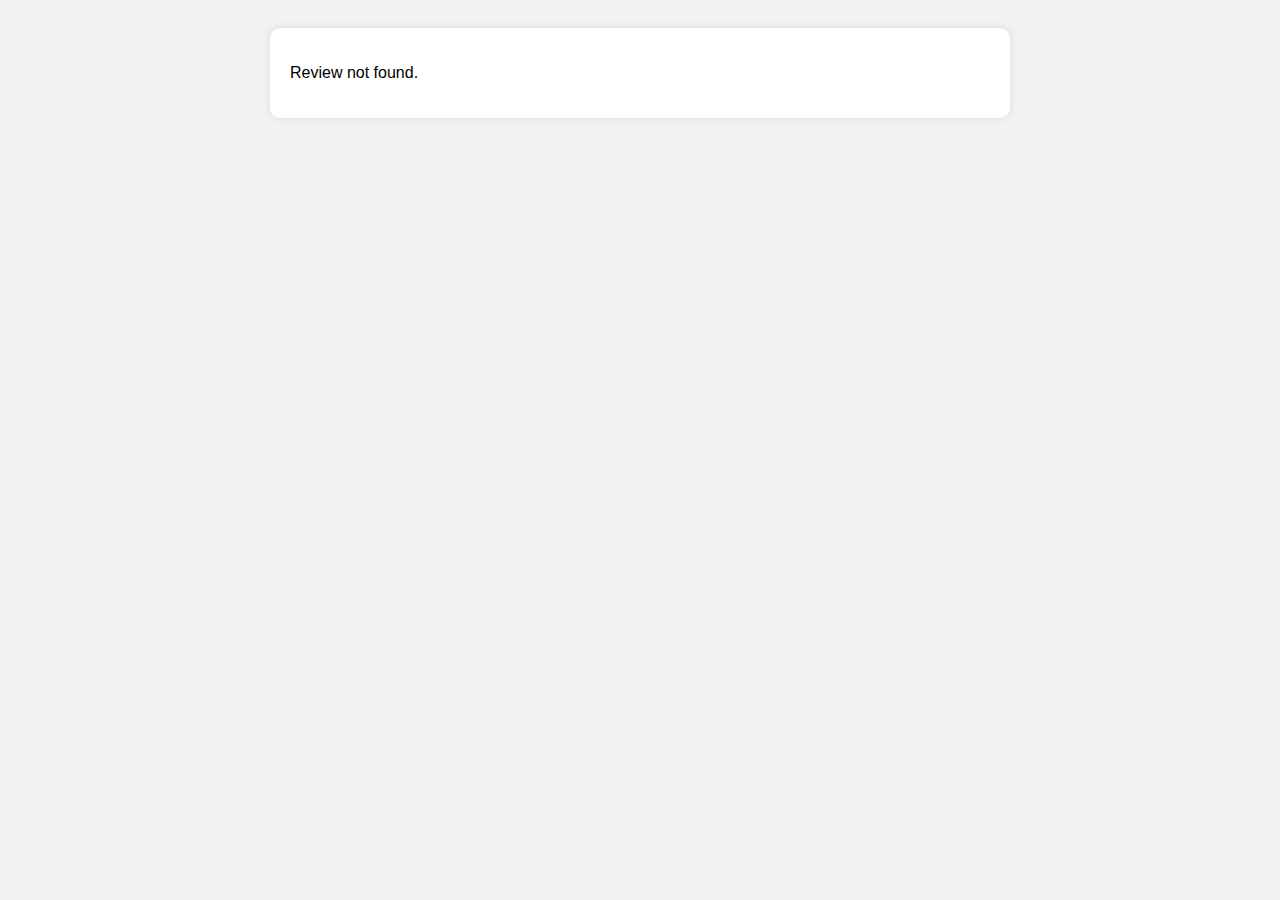
<file: review.html>
<!DOCTYPE html>
<html lang="en">
<head>
  <meta charset="UTF-8" />
  <meta name="viewport" content="width=device-width, initial-scale=1.0"/>
  <title>Review Details</title>
  <style>
    body {
      font-family: Arial, sans-serif;
      padding: 20px;
      background-color: #f2f2f2;
    }
    .card {
      background-color: white;
      padding: 20px;
      max-width: 700px;
      margin: auto;
      border-radius: 10px;
      box-shadow: 0 0 8px rgba(0,0,0,0.1);
    }
    .card img {
      width: 100%;
      border-radius: 10px;
      height: auto;
    }
    .category {
      color: white;
      background-color: #007bff;
      padding: 4px 10px;
      border-radius: 5px;
      font-size: 14px;
      display: inline-block;
      margin-bottom: 10px;
    }
    .title {
      font-size: 28px;
      font-weight: bold;
      margin: 10px 0;
    }
    .summary, .full-review {
      margin-top: 20px;
      line-height: 1.6;
    }
    .section-title {
      font-weight: bold;
      margin-top: 20px;
      margin-bottom: 5px;
      font-size: 20px;
    }
  </style>
</head>
<body>
  <div class="card" id="review-card">
    <div class="category" id="review-category">Category</div>
    <div class="title" id="review-title">Title</div>
    <img src="" alt="Review Image" id="review-image" />
    <div class="summary">
      <div class="section-title">Summary</div>
      <p id="review-summary">Loading...</p>
    </div>
    <div class="full-review">
      <div class="section-title">Review</div>
      <p id="review-content">Loading...</p>
    </div>
  </div>

  <script>
  const urlParams = new URLSearchParams(window.location.search);
  const titleParam = urlParams.get('title');
  const typeParam = urlParams.get('type');

  fetch('data.json')
    .then(res => res.json())
    .then(data => {
      let allReviews = [];

      Object.values(data.BookReviews || {}).flat().forEach(item => {
        if (item.type === 'Book') allReviews.push(item);
      });

      Object.values(data.MovieReviews || {}).flat().forEach(item => {
        if (item.type === 'Movie') allReviews.push(item);
      });

      const review = allReviews.find(
        r => r.title === titleParam && r.type === typeParam
      );

      if (review) {
        // Now populate the HTML elements
        document.getElementById('review-category').textContent = review.type;
        document.getElementById('review-title').textContent = review.title;

        const imageElement = document.getElementById('review-image');
        if (review.image) {
          imageElement.src = review.image;
          imageElement.alt = review.title;
        } else {
          imageElement.style.display = 'none';
        }

        document.getElementById('review-summary').textContent = review.summary || 'No summary available.';
        document.getElementById('review-content').textContent = review.review || 'No review content available.';
      } else {
        document.getElementById('review-card').innerHTML = `<p>Review not found.</p>`;
      }
    })
    .catch(err => {
      console.error('Failed to load review:', err);
      document.getElementById('review-card').innerHTML = `<p>Error loading review data.</p>`;
    });
</script>


</body>
</html>
</file>
